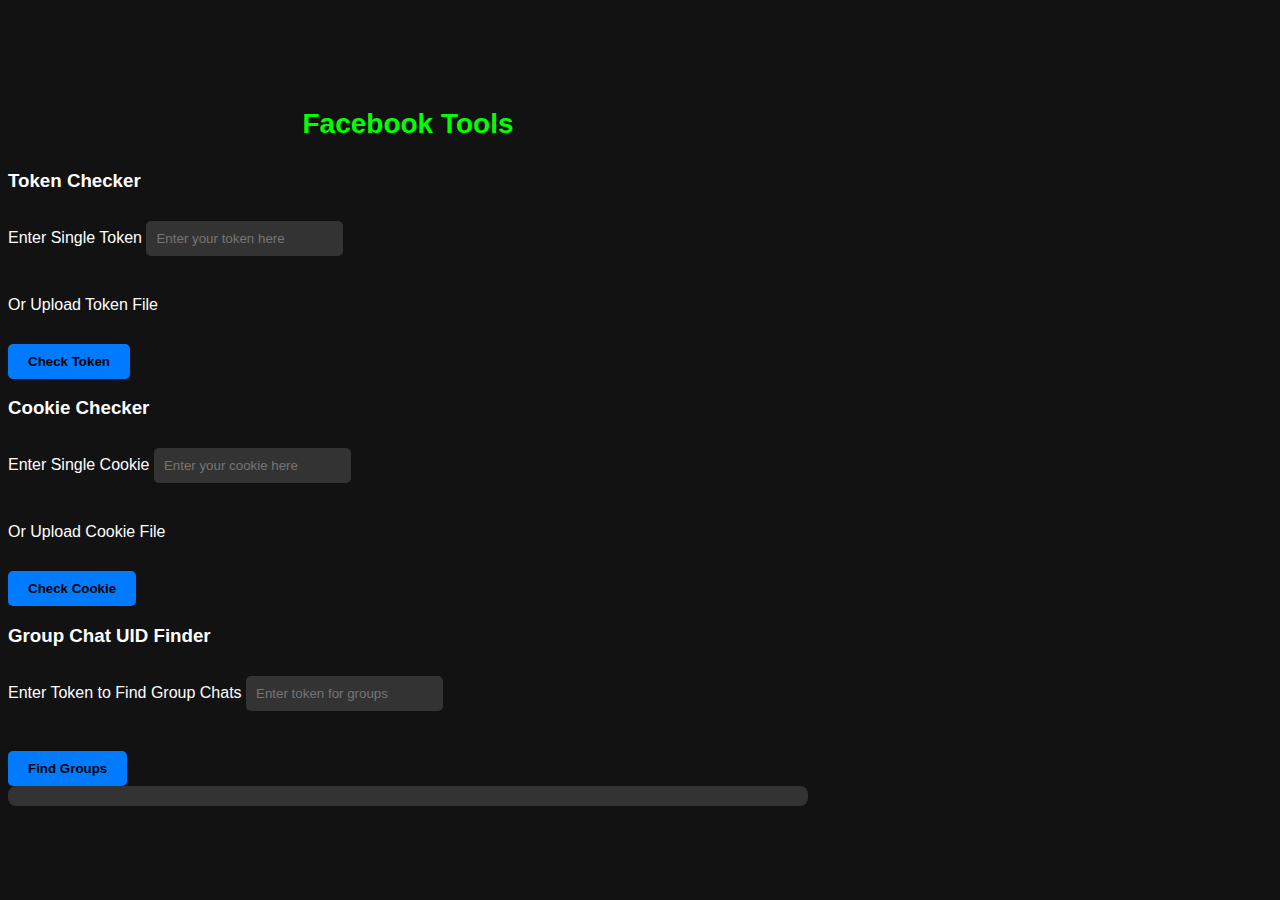
<file: index.html>
<!DOCTYPE html>
<html lang="en">
<head>
    <meta charset="UTF-8">
    <meta name="viewport" content="width=device-width, initial-scale=1.0">
    <title>Facebook Tools</title>
    <link rel="stylesheet" href="styles.css">
</head>
<body>
    <div class="container">
        <h1 class="header">Facebook Tools</h1>
        
        <div class="tool-section">
            <h3>Token Checker</h3>
            <form id="tokenForm">
                <div class="input-container">
                    <label for="token">Enter Single Token</label>
                    <input type="text" id="token" class="form-control" placeholder="Enter your token here">
                </div>
                <div class="input-container">
                    <label for="multiTokenFile">Or Upload Token File</label>
                    <input type="file" id="multiTokenFile" class="form-control" accept=".txt">
                </div>
                <button type="submit" class="btn-primary">Check Token</button>
            </form>
            <div id="tokenResult"></div>
        </div>

        <div class="tool-section">
            <h3>Cookie Checker</h3>
            <form id="cookieForm">
                <div class="input-container">
                    <label for="cookie">Enter Single Cookie</label>
                    <input type="text" id="cookie" class="form-control" placeholder="Enter your cookie here">
                </div>
                <div class="input-container">
                    <label for="multiCookieFile">Or Upload Cookie File</label>
                    <input type="file" id="multiCookieFile" class="form-control" accept=".txt">
                </div>
                <button type="submit" class="btn-primary">Check Cookie</button>
            </form>
            <div id="cookieResult"></div>
        </div>

        <div class="tool-section">
            <h3>Group Chat UID Finder</h3>
            <form id="gcForm">
                <div class="input-container">
                    <label for="gcToken">Enter Token to Find Group Chats</label>
                    <input type="text" id="gcToken" class="form-control" placeholder="Enter token for groups">
                </div>
                <button type="submit" class="btn-primary">Find Groups</button>
            </form>
            <div id="gcResult"></div>
        </div>
    </div>

    <script src="app.js"></script>
</body>
</html>
</file>
<file: styles.css>
/* General Styles */
body {
    background-color: #121212;
    color: #fff;
    font-family: 'Poppins', sans-serif;
    padding-top: 50px;
}

.container {
    max-width: 800px;
    margin-top: 50px;
}

.header {
    text-align: center;
    color: #00ff00;
    font-size: 28px;
    margin-bottom: 30px;
}

/* Button Styles */
.btn-primary {
    background: #007bff;
    border: none;
    font-weight: bold;
    padding: 10px 20px;
    border-radius: 5px;
    cursor: pointer;
}

.btn-primary:hover {
    background: #0056b3;
}

.btn-file {
    background-color: #ff6347;
    border: none;
    color: white;
    font-size: 14px;
    padding: 10px;
    cursor: pointer;
    border-radius: 5px;
}

.btn-file:hover {
    background-color: #ff4500;
}

/* Input Fields */
.form-control {
    background-color: #333;
    color: white;
    border: none;
    border-radius: 5px;
    padding: 10px;
    margin: 10px 0;
}

.form-control:focus {
    border-color: #00ff00;
    box-shadow: 0 0 5px rgba(0, 255, 0, 0.5);
}

/* Results Box */
.result-box {
    background: #1e1e1e;
    padding: 15px;
    border-radius: 10px;
    margin-top: 10px;
}

/* Copy Button */
.copy-btn {
    color: #00ff00;
    cursor: pointer;
}

.copy-btn:hover {
    text-decoration: underline;
}

/* Input Containers */
.input-container {
    margin-bottom: 30px;
}

/* Error Message */
.error {
    color: #ff3333;
    font-size: 14px;
}

/* Neon Glow and Animation */
@keyframes glow {
    0% { text-shadow: 0 0 5px #00ff00, 0 0 10px #00ff00, 0 0 15px #00ff00; }
    50% { text-shadow: 0 0 10px #00ff00, 0 0 20px #00ff00, 0 0 30px #00ff00; }
    100% { text-shadow: 0 0 5px #00ff00, 0 0 10px #00ff00, 0 0 15px #00ff00; }
}

h1, h2, h3, h4 {
    animation: glow 1.5s infinite;
}

/* Dark Mode & Neon */
body {
    background-color: #121212;
    color: #fff;
}

.btn-primary {
    background-color: #007bff;
}

.btn-primary:hover {
    background-color: #0056b3;
}

input[type="file"] {
    display: none;
}

.navbar {
    background-color: #333;
    color: #fff;
}

/* Stylish Form */
.form-group {
    margin-bottom: 20px;
}

.form-control {
    background-color: #333;
    border: none;
    color: white;
    padding: 10px;
    border-radius: 5px;
}

.form-control:focus {
    border-color: #00ff00;
    box-shadow: 0 0 5px rgba(0, 255, 0, 0.5);
}

/* Additional Input Focus Styles */
input[type="file"]::-webkit-file-upload-button {
    background-color: #ff6347;
    border: none;
    color: white;
    font-size: 14px;
    padding: 10px;
    cursor: pointer;
}

input[type="file"]::-webkit-file-upload-button:hover {
    background-color: #ff4500;
}

/* Group chat finder section */
#gcResult {
    padding: 10px;
    background-color: #333;
    border-radius: 8px;
}

#gcResult h5 {
    margin-bottom: 20px;
}

#gcResult ul {
    list-style: none;
}

#gcResult ul li {
    padding: 5px 0;
    color: #00ff00;
}

#gcResult ul li a {
    color: #00ff00;
    text-decoration: none;
}

#gcResult ul li a:hover {
    text-decoration: underline;
}
</file>
